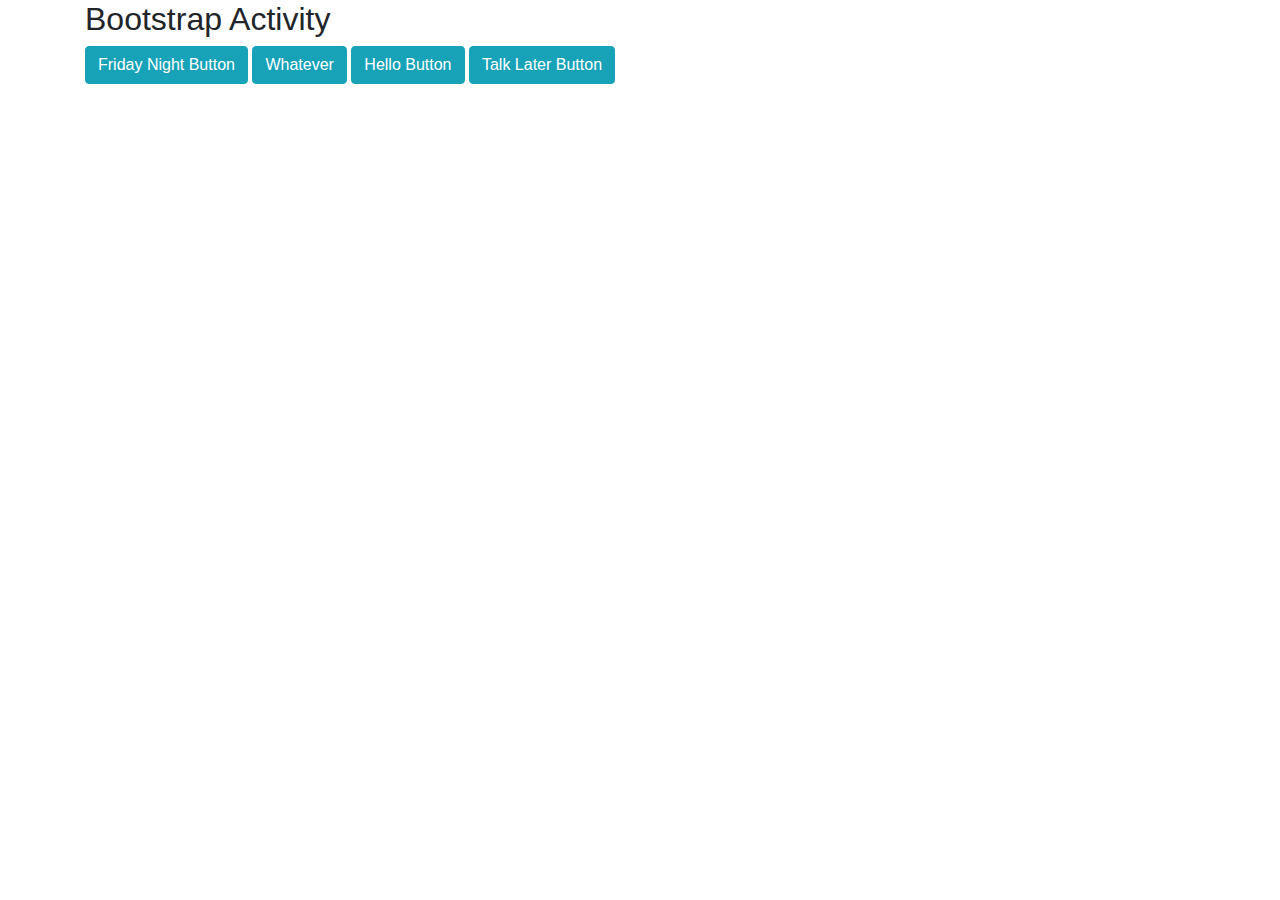
<file: practice.html>
<!DOCTYPE html>
<html lang="en">
<head>
  <title>Bootstrap Activity</title>
  <meta charset="utf-8">
  <meta name="viewport" content="width=device-width, initial-scale=1">
  <link rel="stylesheet" href="https://maxcdn.bootstrapcdn.com/bootstrap/4.5.0/css/bootstrap.min.css">
  <script src="https://ajax.googleapis.com/ajax/libs/jquery/3.5.1/jquery.min.js"></script>
  <script src="https://cdnjs.cloudflare.com/ajax/libs/popper.js/1.16.0/umd/popper.min.js"></script>
  <script src="https://maxcdn.bootstrapcdn.com/bootstrap/4.5.0/js/bootstrap.min.js"></script>
</head>
<body>

<div class="container">
  <h2>Bootstrap Activity</h2>
  <a href="#" class="btn btn-info" role="button">Friday Night Button</a>
  <button type="button" class="btn btn-info">Whatever</button>
  <input type="button" class="btn btn-info" value="Hello Button">
  <input type="submit" class="btn btn-info" value="Talk Later Button">
</div>

</body>
</html>
</file>
